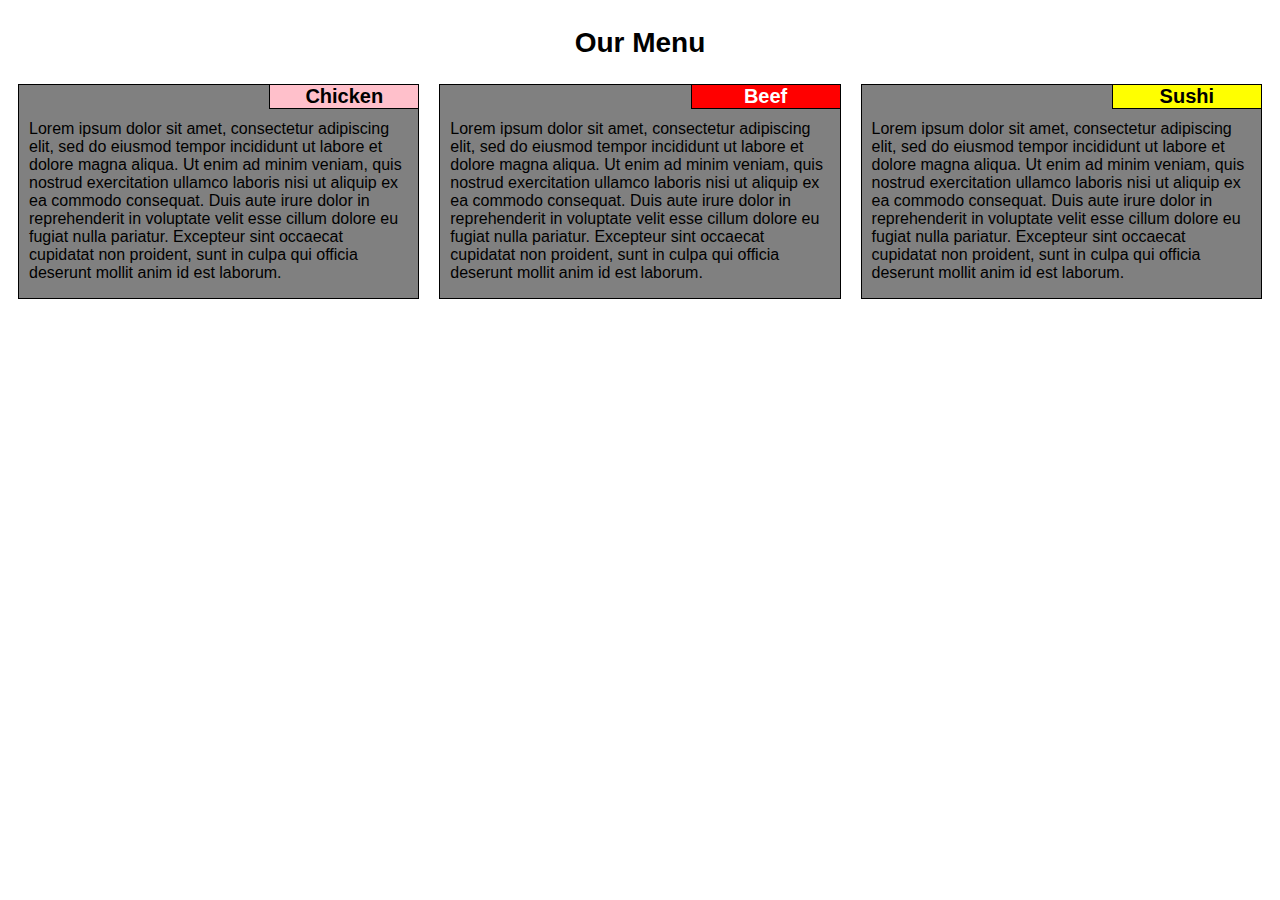
<file: module2-solution/index.html>
<!doctype html>

<html lang="en">
<head>
  <meta charset="utf-8">

  <title>My First page</title>

  <link rel="stylesheet" type="text/css" href="css/styles.css">

</head>

<body>
<div class="row">
	<div class="col-lg-12 col-md-12 col-sm-12"><h1>Our Menu</h1></div>
</div>

<div class="row">
  <div class="col-lg-4 col-md-6 col-sm-12"><section><h2 id="Chicken">Chicken</h2><p>Lorem ipsum dolor sit amet, consectetur adipiscing elit, sed do eiusmod tempor incididunt ut labore et dolore magna aliqua. Ut enim ad minim veniam, quis nostrud exercitation ullamco laboris nisi ut aliquip ex ea commodo consequat. Duis aute irure dolor in reprehenderit in voluptate velit esse cillum dolore eu fugiat nulla pariatur. Excepteur sint occaecat cupidatat non proident, sunt in culpa qui officia deserunt mollit anim id est laborum.</p></section></div>
  <div class="col-lg-4 col-md-6 col-sm-12"><section><h2 id="Beef">Beef</h2><p>Lorem ipsum dolor sit amet, consectetur adipiscing elit, sed do eiusmod tempor incididunt ut labore et dolore magna aliqua. Ut enim ad minim veniam, quis nostrud exercitation ullamco laboris nisi ut aliquip ex ea commodo consequat. Duis aute irure dolor in reprehenderit in voluptate velit esse cillum dolore eu fugiat nulla pariatur. Excepteur sint occaecat cupidatat non proident, sunt in culpa qui officia deserunt mollit anim id est laborum.</p></section></div>
  <div class="col-lg-4 col-md-12 col-sm-12"><section><h2 id="Sushi">Sushi</h2><p>Lorem ipsum dolor sit amet, consectetur adipiscing elit, sed do eiusmod tempor incididunt ut labore et dolore magna aliqua. Ut enim ad minim veniam, quis nostrud exercitation ullamco laboris nisi ut aliquip ex ea commodo consequat. Duis aute irure dolor in reprehenderit in voluptate velit esse cillum dolore eu fugiat nulla pariatur. Excepteur sint occaecat cupidatat non proident, sunt in culpa qui officia deserunt mollit anim id est laborum.</p></section></div>
</div>

</body>
</html>
</file>
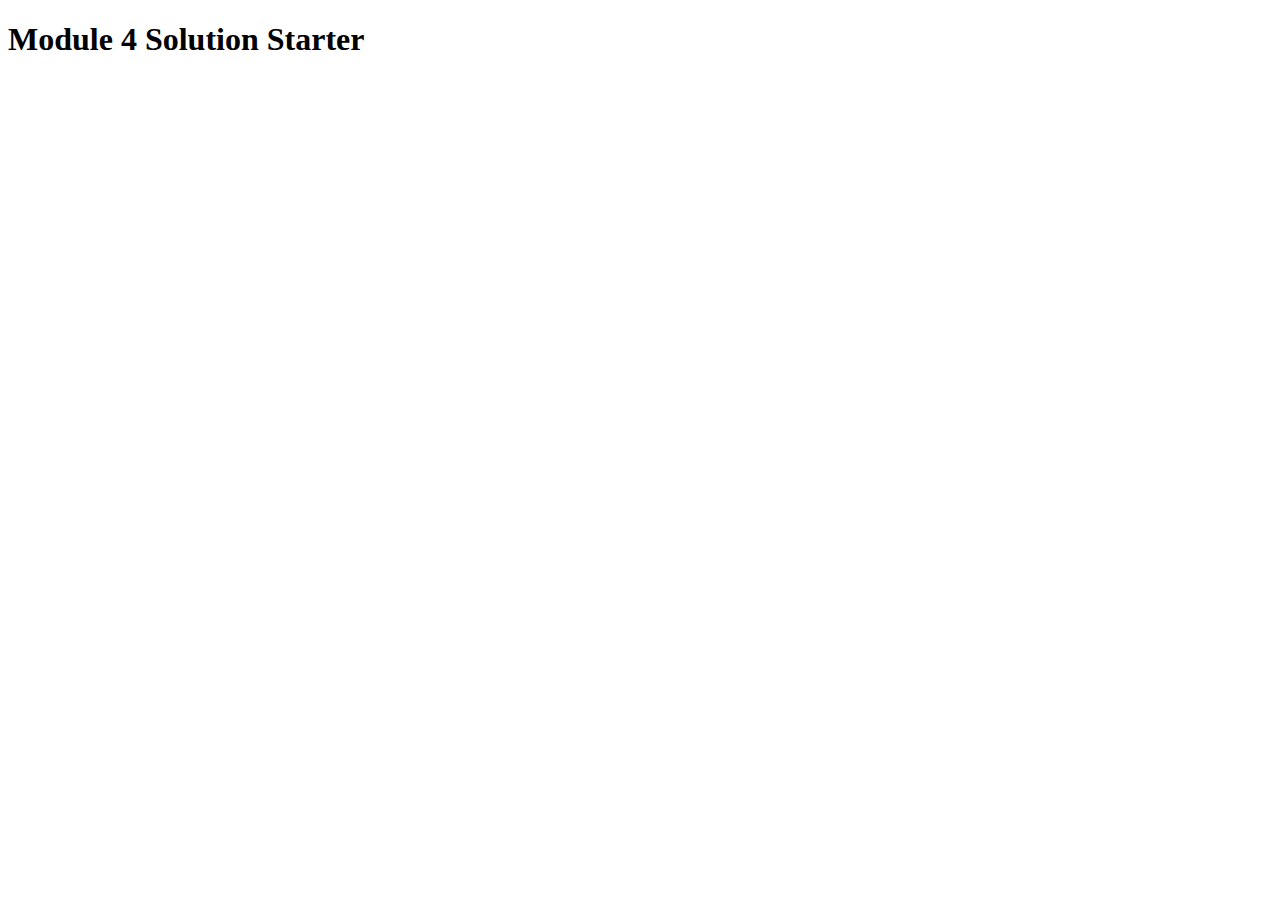
<file: module4-solution/index.html>
<!DOCTYPE html>
<html>
<head>
  <meta charset="utf-8">
  <title>Module 4 Solution Starter</title>
  <script>
    var names = []; // DO NOT REMOVE
  </script>
  <script src="SpeakHello.js"></script>
  <script src="SpeakGoodBye.js"></script>
  <script src="script.js"></script>
</head>
<body>
  <h1>Module 4 Solution Starter</h1>
</body>
</html>
</file>
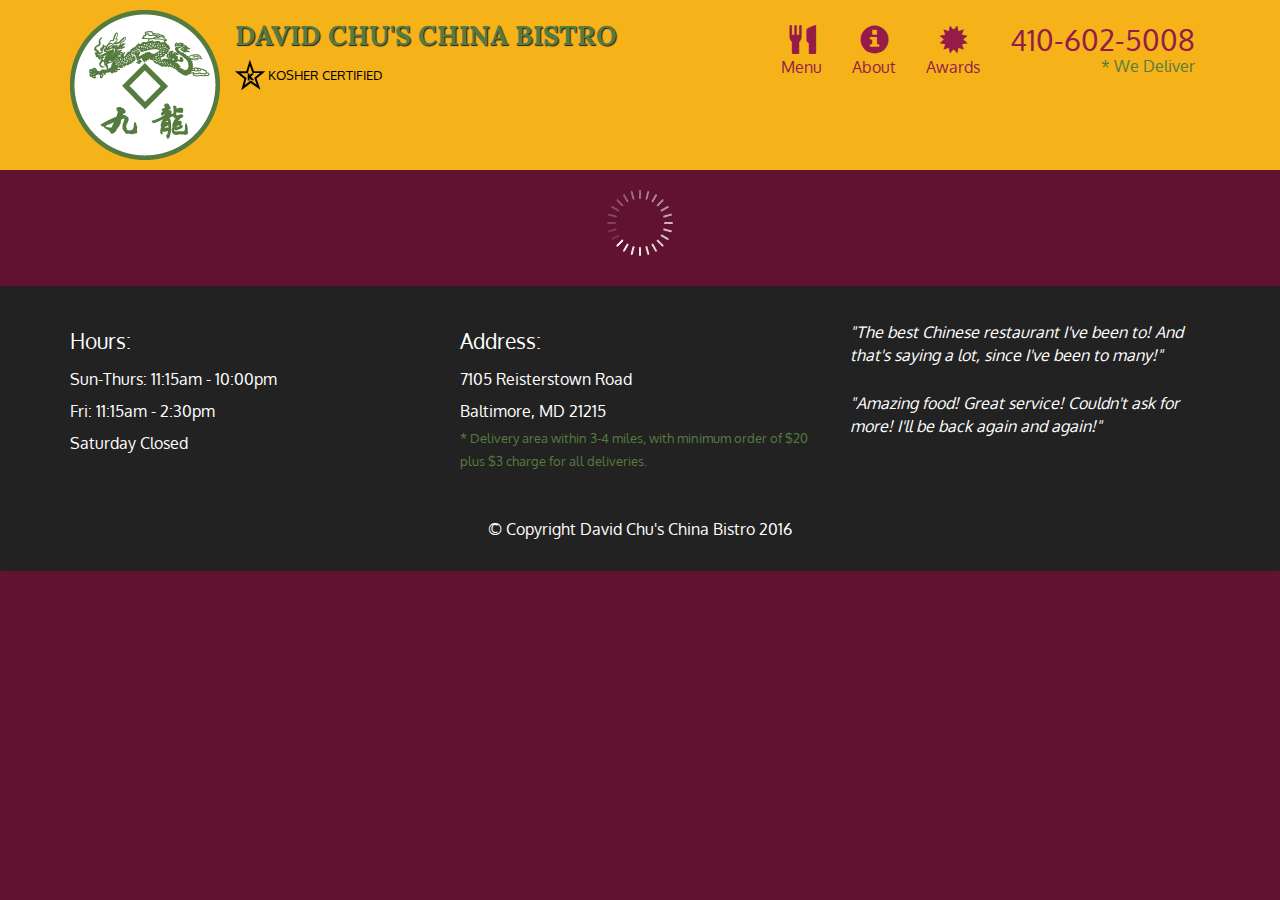
<file: module5-solution/index.html>
<!doctype html>
<html lang="en">
  <head>
    <meta charset="utf-8">
    <meta http-equiv="X-UA-Compatible" content="IE=edge">
    <meta name="viewport" content="width=device-width, initial-scale=1">
    <title>David Chu's China Bistro</title>
    <link rel="stylesheet" href="css/bootstrap.min.css">
    <link rel="stylesheet" href="css/styles.css">
    <link href='https://fonts.googleapis.com/css?family=Oxygen:400,300,700' rel='stylesheet' type='text/css'>
    <link href='https://fonts.googleapis.com/css?family=Lora' rel='stylesheet' type='text/css'>
  </head>
<body>
  <header>
    <nav id="header-nav" class="navbar navbar-default">
      <div class="container">
        <div class="navbar-header">
          <a href="index.html" class="pull-left visible-md visible-lg">
            <div id="logo-img" alt="Logo image"></div>
          </a>

          <div class="navbar-brand">
            <a href="index.html"><h1>David Chu's China Bistro</h1></a>
            <p>
              <img src="images/star-k-logo.png" alt="Kosher certification">
              <span>Kosher Certified</span>
            </p>
          </div>

          <button id="navbarToggle" type="button" class="navbar-toggle collapsed" data-toggle="collapse" data-target="#collapsable-nav" aria-expanded="false">
            <span class="sr-only">Toggle navigation</span>
            <span class="icon-bar"></span>
            <span class="icon-bar"></span>
            <span class="icon-bar"></span>
          </button>
        </div>
        
        <div id="collapsable-nav" class="collapse navbar-collapse">
           <ul id="nav-list" class="nav navbar-nav navbar-right">
            <li id="navHomeButton" class="visible-xs active">
              <a href="index.html">
                <span class="glyphicon glyphicon-home"></span> Home</a>
            </li>
            <li id="navMenuButton">
              <a href="#" onclick="$dc.loadMenuCategories();">
                <span class="glyphicon glyphicon-cutlery"></span><br class="hidden-xs"> Menu</a>
            </li>
            <li>
              <a href="#">
                <span class="glyphicon glyphicon-info-sign"></span><br class="hidden-xs"> About</a>
            </li>
            <li>
              <a href="#">
                <span class="glyphicon glyphicon-certificate"></span><br class="hidden-xs"> Awards</a>
            </li>
            <li id="phone" class="hidden-xs">
              <a href="tel:410-602-5008">
                <span>410-602-5008</span></a><div>* We Deliver</div>
            </li>
          </ul><!-- #nav-list -->
        </div><!-- .collapse .navbar-collapse -->
      </div><!-- .container -->
    </nav><!-- #header-nav -->
  </header>

  <div id="call-btn" class="visible-xs">
    <a class="btn" href="tel:410-602-5008">
    <span class="glyphicon glyphicon-earphone"></span>
    410-602-5008
    </a>
  </div>
  <div id="xs-deliver" class="text-center visible-xs">* We Deliver</div>

  <div id="main-content" class="container"></div>

  <footer class="panel-footer">
    <div class="container">
      <div class="row">
        <section id="hours" class="col-sm-4">
          <span>Hours:</span><br>
          Sun-Thurs: 11:15am - 10:00pm<br>
          Fri: 11:15am - 2:30pm<br>
          Saturday Closed
          <hr class="visible-xs">
        </section>
        <section id="address" class="col-sm-4">
          <span>Address:</span><br>
          7105 Reisterstown Road<br>
          Baltimore, MD 21215
          <p>* Delivery area within 3-4 miles, with minimum order of $20 plus $3 charge for all deliveries.</p>
          <hr class="visible-xs">
        </section>
        <section id="testimonials" class="col-sm-4">
          <p>"The best Chinese restaurant I've been to! And that's saying a lot, since I've been to many!"</p>
          <p>"Amazing food! Great service! Couldn't ask for more! I'll be back again and again!"</p>
        </section>
      </div>
      <div class="text-center">&copy; Copyright David Chu's China Bistro 2016</div>
    </div>
  </footer>

  <!-- jQuery (Bootstrap JS plugins depend on it) -->
  <script src="js/jquery-2.1.4.min.js"></script>
  <script src="js/bootstrap.min.js"></script>
  <script src="js/ajax-utils.js"></script>
  <script src="js/script.js"></script>
</body>
</html>
</file>
<file: module2-solution/css/styles.css>
/********** Base styles **********/
* {
  box-sizing: border-box;
  font-family: helvetica;
}

h1 {
  margin-bottom: 15px;
  text-align: center;
  font-size: 1.75em;
}

h2 {
  position: absolute;
  top: -17px;
  right: -1px;
  width: 150px;
  text-align: center;
  clear: both;
  border: 1px solid black;
  background-color: #A52A2A;
  padding-left: 20px;
  padding-right: 20px;
  font-size: 1.25em;
}

p {margin-top:35px;}


section {
  position: relative;
  border: 1px solid black;
  margin-right: auto;
  margin-left: auto;
  font-family: Helvetica;
  background-color: gray;
  margin: 10px;
  padding-left: 10px;
  padding-right: 10px;
}

#Chicken { background-color: pink; }
#Beef { 
  background-color: red;   
  color: white;}
#Sushi { background-color: yellow; }

/* Simple Responsive Framework. */
.row {
  width: 100%;
}
/********** Large devices only **********/
@media (min-width: 992px) {
  .col-lg-1, .col-lg-2, .col-lg-3, .col-lg-4, .col-lg-5, .col-lg-6, .col-lg-7, .col-lg-8, .col-lg-9, .col-lg-10, .col-lg-11, .col-lg-12 {
    float: left;
  }
  .col-lg-1 {
    width: 8.33%;
  }
  .col-lg-2 {
    width: 16.66%;
  }
  .col-lg-3 {
    width: 25%;
  }
  .col-lg-4 {
    width: 33.33%;
  }
  .col-lg-5 {
    width: 41.66%;
  }
  .col-lg-6 {
    width: 50%;
  }
  .col-lg-7 {
    width: 58.33%;
  }
  .col-lg-8 {
    width: 66.66%;
  }
  .col-lg-9 {
    width: 74.99%;
  }
  .col-lg-10 {
    width: 83.33%;
  }
  .col-lg-11 {
    width: 91.66%;
  }
  .col-lg-12 {
    width: 100%;
  }
}
/********** Medium devices only **********/
@media (min-width: 768px) and (max-width: 991px) {
  .col-md-1, .col-md-2, .col-md-3, .col-md-4, .col-md-5, .col-md-6, .col-md-7, .col-md-8, .col-md-9, .col-md-10, .col-md-11, .col-md-12 {
    float: left;
  }
  .col-md-1 {
    width: 8.33%;
  }
  .col-md-2 {
    width: 16.66%;
  }
  .col-md-3 {
    width: 25%;
  }
  .col-md-4 {
    width: 33.33%;
  }
  .col-md-5 {
    width: 41.66%;
  }
  .col-md-6 {
    width: 50%;
  }
  .col-md-7 {
    width: 58.33%;
  }
  .col-md-8 {
    width: 66.66%;
  }
  .col-md-9 {
    width: 74.99%;
  }
  .col-md-10 {
    width: 83.33%;
  }
  .col-md-11 {
    width: 91.66%;
  }
  .col-md-12 {
    width: 100%;
  }
}

/********** Small devices only **********/
@media (max-width: 767px) {
  .col-sm-1, .col-sm-2, .col-sm-3, .col-sm-4, .col-sm-5, .col-sm-6, .col-sm-7, .col-sm-8, .col-sm-9, .col-sm-10, .col-sm-11, .col-sm-12 {
    float: left;
  }
  .col-sm-1 {
    width: 8.33%;
  }
  .col-sm-2 {
    width: 16.66%;
  }
  .col-sm-3 {
    width: 25%;
  }
  .col-sm-4 {
    width: 33.33%;
  }
  .col-sm-5 {
    width: 41.66%;
  }
  .col-sm-6 {
    width: 50%;
  }
  .col-sm-7 {
    width: 58.33%;
  }
  .col-sm-8 {
    width: 66.66%;
  }
  .col-sm-9 {
    width: 74.99%;
  }
  .col-sm-10 {
    width: 83.33%;
  }
  .col-sm-11 {
    width: 91.66%;
  }
  .col-sm-12 {
    width: 100%;
  }
}
</file>
<file: module5-solution/css/styles.css>
body {
  font-size: 16px;
  color: #fff;
  background-color: #61122f;
  font-family: 'Oxygen', sans-serif;
}

/** HEADER **/
#header-nav {
  background-color: #f6b319;
  border-radius: 0;
  border: 0;
}

#logo-img {
  background: url('../images/restaurant-logo_large.png') no-repeat;
  width: 150px;
  height: 150px;
  margin: 10px 15px 10px 0;
}

.navbar-brand {
  padding-top: 25px;
}
.navbar-brand h1 { /* Restaurant name */
  font-family: 'Lora', serif;
  color: #557c3e;
  font-size: 1.5em;
  text-transform: uppercase;
  font-weight: bold;
  text-shadow: 1px 1px 1px #222;
  margin-top: 0;
  margin-bottom: 0;
  line-height: .75;
}
.navbar-brand a:hover, .navbar-brand a:focus {
  text-decoration: none;
}
.navbar-brand p { /* Kosher cert */
  color: #000;
  text-transform: uppercase;
  font-size: .7em;
  margin-top: 15px;
}
.navbar-brand p span { /* Star-K */
  vertical-align: middle;
}

#nav-list {
  margin-top: 10px;
}
#nav-list a {
  color: #951C49;
  text-align: center;
}
#nav-list a:hover {
  background: #E7E7E7;
}
#nav-list a span {
  font-size: 1.8em;
}

#phone {
  margin-top: 5px;
}
#phone a { /* Phone number */
  text-align: right;
  padding-bottom: 0;
}
#phone div { /* We Deliver */
  color: #557c3e;
  text-align: right;
  padding-right: 15px;
}

.navbar-header button.navbar-toggle, .navbar-header .icon-bar {
  border: 1px solid #61122f;
}
.navbar-header button.navbar-toggle {
  clear: both;
  margin-top: -30px;
}
/* END HEADER */

/* FOOTER */
.panel-footer {
  margin-top: 30px;
  padding-top: 35px;
  padding-bottom: 30px;
  background-color: #222;
  border-top: 0;
}
.panel-footer div.row {
  margin-bottom: 35px;
}
#hours, #address {
  line-height: 2;
}
#hours > span, #address > span {
  font-size: 1.3em;
}
#address p {
  color: #557c3e;
  font-size: .8em;
  line-height: 1.8;
}
#testimonials {
  font-style: italic;
}
#testimonials p:nth-child(2) {
  margin-top: 25px;
}
/* END FOOTER */



/* HOME PAGE */
.container .jumbotron {
  box-shadow: 0 0 50px #3F0C1F;
  border: 2px solid #3F0C1F;
}

#menu-tile, #specials-tile, #map-tile {
  height: 250px;
  width: 100%;
  margin-bottom: 15px;
  position: relative;
  border: 2px solid #3F0C1F;
  overflow: hidden;
}
#menu-tile:hover, #specials-tile:hover, #map-tile:hover {
  box-shadow: 0 1px 5px 1px #cccccc;
}
#menu-tile {
  background: url('../images/menu-tile.jpg') no-repeat;
  background-position: center;
}
#specials-tile {
  background: url('../images/specials-tile.jpg') no-repeat;
  background-position: center;
}
#menu-tile span, #specials-tile span, #map-tile span {
  position: absolute;
  bottom: 0;
  right: 0;
  width: 100%;
  text-align: center;
  font-size: 1.6em;
  text-transform: uppercase;
  background-color: #000;
  color: #fff;
  opacity: .8;
}
/* END HOME PAGE */

/* MENU CATEGORIES PAGE */
.category-tile { 
  position: relative;
  border: 2px solid #3F0C1F;
  overflow: hidden;
  width: 200px;
  height: 200px;
  margin: 0 auto 15px;
}
.category-tile span {
  position: absolute;
  bottom: 0;
  right: 0;
  width: 100%;
  text-align: center;
  font-size: 1.2em;
  text-transform: uppercase;
  background-color: #000;
  color: #fff;
  opacity: .8;
}
.category-tile:hover {
  box-shadow: 0 1px 5px 1px #cccccc;
}

#menu-categories-title + div {
  margin-bottom: 50px;
}
/* END MENU CATEGORIES PAGE */

/* SINGLE CATEGORY PAGE */
.menu-item-tile {
  margin-bottom: 25px;
}
.menu-item-tile hr {
  width: 80%;
}
.menu-item-tile .menu-item-price {
  font-size: 1.1em;
  text-align: right;
  margin-top: -15px;
  margin-right: -15px;
}
.menu-item-tile .menu-item-price span {
  font-size: .6em;
}
.menu-item-photo {
  position: relative;
  border: 2px solid #3F0C1F; 
  overflow: hidden;
  padding: 0;
  margin-right: -15px;
  margin-left: auto;
  margin-bottom: 20px;
  max-width: 250px;
}
.menu-item-photo div {
  position: absolute;
  bottom: 0;
  right: 0;
  width: 80px;
  background-color: #557c3e;
  text-align: center;
}
.menu-item-description {
  padding-right: 30px;
}
h3.menu-item-title {
  margin: 0 0 10px;
}
.menu-item-details {
  font-size: .9em;
  font-style: italic;
}
/* END SINGLE CATEGORY PAGE */


/********** Large devices only **********/
@media (min-width: 1200px) {
  .container .jumbotron {
    background: url('../images/jumbotron_1200.jpg') no-repeat;
    height: 675px;
  }
}

/********** Medium devices only **********/
@media (min-width: 992px) and (max-width: 1199px) {
  /* Header */
  #logo-img {
    background: url('../images/restaurant-logo_medium.png') no-repeat;
    width: 100px;
    height: 100px;
    margin: 5px 5px 5px 0;
  }
  /* End Header */

  /* Home Page */
  .container .jumbotron {
    background: url('../images/jumbotron_992.jpg') no-repeat;
    height: 558px;
  }
  /* End Home Page */
}

/********** Small devices only **********/
@media (min-width: 768px) and (max-width: 991px) {
  /* Home Page */
  .container .jumbotron {
    background: url('../images/jumbotron_768.jpg') no-repeat;
    height: 432px;
  }
  /* End Home Page */
}

/********** Extra small devices only **********/
@media (max-width: 767px) {
  /* Header */
  .navbar-brand {
    padding-top: 10px;
    height: 80px;
  }
  .navbar-brand h1 { /* Restaurant name */
    padding-top: 10px;
    font-size: 5vw; /* 1vw = 1% of viewport width */
  }
  .navbar-brand p { /* Kosher cert */
    font-size: .6em;
    margin-top: 12px;
  }
  .navbar-brand p img { /* Star-K */
    height: 20px;
  }

  #collapsable-nav a { /* Collapsed nav menu text */
    font-size: 1.2em;
  }
  #collapsable-nav a span { /* Collapsed nav menu glyph */
    font-size: 1em;
    margin-right: 5px;
  }

  #call-btn > a {
    font-size: 1.5em;
    display: block;
    margin: 0 20px;
    padding: 10px;
    border: 2px solid #fff;
    background-color: #f6b319;
    color: #951c49;
  }
  #xs-deliver {
    margin-top: 5px;
    font-size: .7em;
    letter-spacing: .1em;
    text-transform: uppercase;
  }
  /* End Header */

  /* Footer */
  .panel-footer section {
    margin-bottom: 30px;
    text-align: center;
  }
  .panel-footer section:nth-child(3) {
    margin-bottom: 0; /* margin already exists on the whole row */
  }
  .panel-footer section hr {
    width: 50%;
  }
  /* End Footer */

  /* Home Page */
  .container .jumbotron {
    margin-top: 30px;
    padding: 0;
  }
  #menu-tile, #specials-tile {
    width: 360px;
    margin: 0 auto 15px;
  }

  .menu-item-photo {
    margin-right: auto;
  }
  .menu-item-tile .menu-item-price {
    text-align: center;
  }
  .menu-item-description {
    text-align: center;;
  }
}


/********** Super extra small devices Only :-) (e.g., iPhone 4) **********/
@media (max-width: 479px) {
  /* Header */
  .navbar-brand h1 { /* Restaurant name */
    padding-top: 5px;
    font-size: 6vw;
  }
  /* End Header */
  
  /* Home page */
  #menu-tile, #specials-tile {
    width: 280px;
    margin: 0 auto 15px;
  }

  .col-xxs-12 {
    position: relative;
    min-height: 1px;
    padding-right: 15px;
    padding-left: 15px;
    float: left;
    width: 100%;
  }
}
</file>
